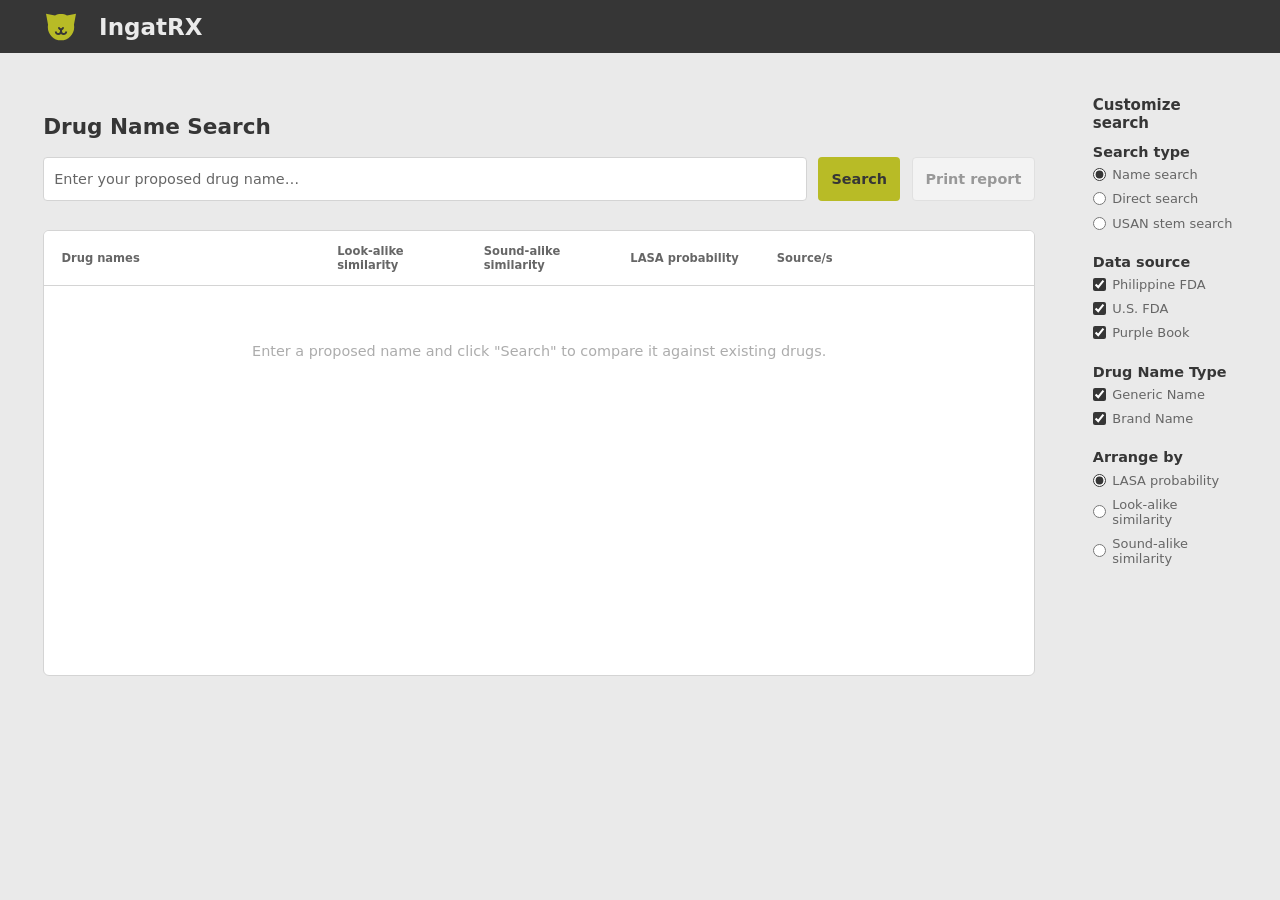
<file: index.html>
<html lang="en">
<head>
    <meta charset="UTF-8" />
    <title>IngatRX</title>

    <link rel="stylesheet" href="src/style.css" />
</head>
<body>
    <header>
        <svg fill="#000000" height="30px" width="30px" version="1.1" id="Capa_1" xmlns="http://www.w3.org/2000/svg" xmlns:xlink="http://www.w3.org/1999/xlink" 
	    viewBox="0 0 228.118 228.118" xml:space="preserve">
            <path d="M228.118,12.703l-68.674,13.147c-13.634-6.954-29.059-10.88-45.385-10.88c-16.326,0-31.751,3.926-45.385,10.88L0,12.703
                l15.658,83.45c-1.191,6.167-1.822,12.531-1.822,19.04c0,55.263,44.96,100.223,100.223,100.223
                c55.264,0,100.224-44.96,100.224-100.223c0-6.509-0.631-12.873-1.822-19.04L228.118,12.703z M134.029,175.022
                c-7.911,0-15.038-3.259-19.977-8.675c-4.939,5.42-12.059,8.72-19.961,8.72c-14.878,0-26.982-12.362-26.982-27.362h15
                c0,7,5.375,12.362,11.982,12.362c6.606,0,11.981-5.095,11.981-11.701l-0.107-10.694c-8.808-3.291-15.097-11.967-15.097-21.967h15
                c0,5,3.674,8.19,8.19,8.19s8.191-3.19,8.191-8.19h15c0,10-6.288,18.674-15.096,21.966l-0.107,10.651
                c0,6.53,5.375,11.68,11.981,11.68s11.981-5.297,11.981-12.297h15C161.01,162.705,148.907,175.022,134.029,175.022z"/>
        </svg>
        IngatRX
    </header>

    <main>
        <section>
            <h1>Drug Name Search</h1>
            <div class="searchrow">
                <input type="text" id="q" placeholder="Enter your proposed drug name…" aria-label="Proposed drug name" autocomplete="off">
                <button id="go" type="button">
                    <span id="go-label">Search</span>
                    <span id="loading-spinner" class="spinner" aria-hidden="true" hidden></span>
                </button>
                <button id="print" type="button" class="secondary-button" disabled>Print report</button>
            </div>
            <div class="results">
                <div class="result-head" aria-hidden="true">
                    <span>Drug names</span>
                    <span>Look-alike similarity</span>
                    <span>Sound-alike similarity</span>
                    <span>LASA probability</span>
                    <span>Source/s</span>
                    <span></span>
                </div>
                <div id="rows" role="list" aria-label="Similar drug names"></div>
                <div class="empty" id="empty" role="status" aria-live="polite">Enter a proposed name and click "Search" to compare it against existing drugs.</div>
            </div>
        </section>
        <aside>
            <h2>Customize search</h2>
            <fieldset>
                <legend>Search type</legend>
                <label><input type="radio" name="type" value="name" checked> Name search</label>
                <label><input type="radio" name="type" value="direct"> Direct search</label>
                <label><input type="radio" name="type" value="stem"> USAN stem search</label>
            </fieldset>
            <fieldset>
                <legend>Data source</legend>
                <label><input type="checkbox" name="src" value="Philippine FDA" checked> Philippine FDA</label>
                <label><input type="checkbox" name="src" value="U.S. FDA" checked> U.S. FDA</label>
                <label><input type="checkbox" name="src" value="Purple Book" checked> Purple Book</label>
            </fieldset>
            <fieldset id="name-types">
                <legend>Drug Name Type</legend>
                <label><input type="checkbox" name="dnt" value="Generic" checked> Generic Name</label>
                <label><input type="checkbox" name="dnt" value="Brand" checked> Brand Name</label>
            </fieldset>
            <fieldset id="arrange">
                <legend>Arrange by</legend>
                <label><input type="radio" name="arrange" value="score" checked> LASA probability</label>
                <label><input type="radio" name="arrange" value="look"> Look-alike similarity</label>
                <label><input type="radio" name="arrange" value="sound"> Sound-alike similarity</label>
            </fieldset>
        </aside>
    </main>

    <dialog id="details" aria-labelledby="details-title">
        <div class="details-top">
            <h2 id="details-title"></h2>
            <button type="button" id="details-close" class="details-close" aria-label="Close">&times;</button>
        </div>
        <div class="details-body">
            <div class="verdict" id="details-verdict"></div>

            <div>
                <div class="section-head">
                    <h3>How they're read in Filipino</h3>
                    <p>Used for the sound-alike checks</p>
                </div>
                <div class="spelled" id="details-spelled"></div>
            </div>

            <div class="compare-bar">
                <span id="compare-label">Scores below compare the</span>
                <div class="seg" id="details-parts" role="group" aria-labelledby="compare-label">
                    <button type="button" data-part="full" aria-pressed="true">Whole name</button>
                    <button type="button" data-part="core" aria-pressed="false">Core word</button>
                </div>
            </div>

            <div>
                <div class="section-head">
                    <h3>How alike they look</h3>
                </div>
                <ul class="measures" id="details-look"></ul>
            </div>

            <div class="divided">
                <div class="section-head">
                    <h3>How alike they sound</h3>
                </div>
                <ul class="measures" id="details-sound"></ul>
            </div>

            <div class="divided" id="details-edits-section">
                <div class="section-head">
                    <h3>Spelling difference</h3>
                    <p>Whole name only</p>
                </div>
                <ul class="measures" id="details-edits"></ul>
            </div>
        </div>
    </dialog>

    <!-- Filled in just before printing; only shown on paper. -->
    <section id="report"></section>
    <script type="module" src="./src/scripts/js/main.js"></script>
</body>
</file>
<file: src/style.css>
:root{
  --accent:#b8bb26;
  --accent-hover:#9fa21f; 
  
  --muted:#666666;
  --bg:#eaeaea; 
  --panel:#ffffff; 
  --row-alt:#f4f4f4; 
  --border:#d4d4d4;
  --text:#363636; 
  --control:#363636;

  --danger:#c62828;
  --danger-soft:#fde8e6;
  --caution:#8a5a00;
  --caution-soft:#fff1c2;
  --backdrop:rgba(20,20,20,.55);

  --font: "Inter",system-ui,-apple-system,"Segoe UI",sans-serif;

  color-scheme:light;
}

@media (prefers-color-scheme:dark){
  :root:not([data-theme="light"]){
    --bg:#262626; 
    --panel:#303030; 
    --row-alt:#363636; 
    --border:#4a4a4a;
    --text:#eaeaea; 
    --muted:#a8a8a8;
    --danger:#ff8a80;
    --danger-soft:#4a2523;
    --caution:#f2c94c;
    --caution-soft:#45391a;
    --control:#b8bb26;
    color-scheme:dark;
  }
}

* {
    box-sizing: border-box;
}

body {
    margin: 0;
    background: var(--bg);
    color: var(--text);
    font-family: var(--font);
    font-size: 0.9em
}

header {
    background: #363636;
    color: #eaeaea;
    padding: 0.5em 2em;
    display: flex;
    align-items: center;
    gap: 1em;
    font-size: 1.6em;
    font-weight: 700;
}

header svg {
    display: block;
    flex: none;
    margin: 0;
    fill:var(--accent);
}

main {
    max-width: 100%;
    margin: 0 auto;
    padding: 3em;
    display: grid;
    grid-template-columns: minmax(0,1fr) 10em;
    gap: 4em;
}

main > section {
    min-width: 0;
}

h2 { 
    font-size: 15px;
    margin: 0 0 12px;
}

aside fieldset {
    border: 0;
    padding: 0;
    margin: 0 0 1em;
}

aside legend {
    font-weight: 700;
    padding: 0;
    margin-bottom: 0.5em;
}

aside label {
    display: flex;
    align-items: center;
    gap: 0.5em;
    color: var(--muted);
    font-size: 0.9em;
    margin-bottom: 0.7em;
    cursor: pointer;
}

aside input {
    accent-color: var(--control);
    margin: 0;
}

.searchrow {
    display: flex;
    gap: 0.8em;
    margin-bottom: 2em;
}

input[type=text] {
    flex: 1;
    min-width: 0;
    background: var(--panel);
    border: 1px solid var(--border);
    color: var(--text);
    padding: 0.7em;
    border-radius: 4px;
    font: var(--font);
}

input[type=text]::placeholder {
    color: var(--muted);
}

input[type=text]:focus {
    outline: none;
    border-color: var(--text);
    box-shadow: 0 0 0 3px rgba(184,187,38,.45)
}

button {
    display: inline-flex;
    align-items: center;
    justify-content: center;
    gap: 0.6em;
    background: var(--accent);
    color: #363636;
    font: var(--font);
    font-weight: 700;
    border: 0;
    padding: 0.9em;
    border-radius: 4px;
    cursor: pointer;
}

button:hover {
    background:var(--accent-hover);
}

button:disabled {
    cursor: wait;
    opacity: 0.8;
}

.spinner {
    width: 1em;
    height: 1em;
    border: 2px solid currentColor;
    border-right-color: transparent;
    border-radius: 50%;
    animation: spin 0.7s linear infinite;
}

.spinner[hidden] {
    display: none;
}

@keyframes spin {
    to {
        transform: rotate(360deg);
    }
}

button:focus-visible {
    outline: 2px solid var(--text);
    outline-offset: 2px;
}

.results {
    height: 31em;
    max-height: 70vh;
    overflow: auto;
    background: var(--panel);
    border: 1px solid var(--border);
    border-radius: 6px;
}

/* Results list: one grid row per drug, with the header using the same columns. */
.result-head,
.result-row {
    display: grid;
    grid-template-columns: minmax(0, 2fr) minmax(0, 1fr) minmax(0, 1fr) minmax(0, 1fr) minmax(0, 1fr) 6.5em;
    align-items: center;
    gap: 1.2em;
    padding: 0.9em 1.2em;
}

.result-head {
    position: sticky;
    top: 0;
    z-index: 1;
    background: var(--panel);
    color: var(--muted);
    font-weight: 600;
    border-bottom: 1px solid var(--border);
}

/* Shrink the labels, not the header row, so its em-based gaps and padding match the rows. */
.result-head > span {
    font-size: 0.8em;
}

.result-row + .result-row {
    border-top: 1px solid var(--border);
}

.result-row.alt {
    background: var(--row-alt);
}

.result-row:hover {
    background: rgba(184,187,38,.14);
}

.drug-name {
    font-weight: 600;
    overflow-wrap: anywhere;
}

.drug-name small {
    display: block;
    margin-top: 0.2em;
    color: var(--muted);
    opacity: 0.75;
    font-size: 0.75em;
    font-weight: 400;
}

.similarity {
    font-variant-numeric: tabular-nums;
}

.cell-label {
    display: none;
}

.source {
    color: var(--muted);
    overflow-wrap: anywhere;
}

@media (max-width: 760px) {
    .result-head {
        display: none;
    }

    .result-row {
        grid-template-columns: minmax(0, 1fr) minmax(0, 1fr);
        gap: 0.8em 1.2em;
    }

    .result-row .drug-name {
        grid-column: 1 / -1;
    }

    .result-row .details-button {
        grid-column: 1 / -1;
        justify-self: stretch;
    }

    .cell-label {
        display: block;
        color: var(--muted);
        font-size: 0.8em;
    }
}

.empty {
    color: #6666668a;
    padding: 4em;
    text-align: center;
}

/* LASA probability: red at or above the likely threshold, yellow at or above the possible one. */
.lasa {
    display: inline-block;
    padding: 0.2em 0.6em;
    border-radius: 99px;
    font-variant-numeric: tabular-nums;
}

.lasa.high {
    background: var(--danger-soft);
    color: var(--danger);
    font-weight: 700;
}

.lasa.possible {
    background: var(--caution-soft);
    color: var(--caution);
    font-weight: 700;
}

.details-button {
    justify-self: end;
    white-space: nowrap;
    background: none;
    color: var(--text);
    border: 1px solid var(--border);
    padding: 0.4em 0.9em;
    font-weight: 600;
}

.details-button:hover {
    background: rgba(184,187,38,.14);
    border-color: var(--accent);
}

dialog {
    width: min(40em, calc(100vw - 2em));
    max-height: calc(100vh - 3em);
    padding: 0;
    border: 1px solid var(--border);
    border-radius: 10px;
    background: var(--panel);
    color: var(--text);
    overflow: auto;
}

dialog::backdrop {
    background: var(--backdrop);
}

.details-top {
    position: sticky;
    top: 0;
    display: flex;
    align-items: flex-start;
    gap: 1em;
    padding: 1.2em 1.4em 1em;
    background: var(--panel);
    border-bottom: 1px solid var(--border);
}

.details-top h2 {
    margin: 0;
    font-size: 1.25em;
    overflow-wrap: anywhere;
}

.details-close {
    margin-left: auto;
    flex: none;
    width: 2em;
    height: 2em;
    padding: 0;
    background: none;
    color: var(--text);
    border: 1px solid var(--border);
    font-size: 1.2em;
    line-height: 1;
}

.details-close:hover {
    background: var(--row-alt);
}

.details-body {
    display: grid;
    gap: 1.5em;
    padding: 1.2em 1.4em 1.6em;
}

.verdict {
    display: flex;
    align-items: flex-start;
    gap: 0.8em;
    padding: 0.9em;
    border-radius: 8px;
    background: var(--row-alt);
}

.verdict p {
    margin: 0;
    line-height: 1.5;
}

.section-head {
    display: flex;
    flex-wrap: wrap;
    align-items: baseline;
    justify-content: space-between;
    gap: 0.5em;
    margin-bottom: 0.6em;
}

.section-head h3 {
    margin: 0;
    font-size: 0.95em;
    font-weight: 700;
    letter-spacing: 0.08em;
    text-transform: uppercase;
}

.section-head p {
    margin: 0;
    color: var(--muted);
    font-size: 0.9em;
}

.spelled {
    display: grid;
    grid-template-columns: repeat(auto-fit, minmax(12em, 1fr));
    gap: 0.6em;
}

.spelled > div {
    border: 1px solid var(--border);
    border-radius: 8px;
    padding: 0.6em 0.8em;
}

.spelled span {
    display: block;
    color: var(--muted);
    font-size: 0.85em;
}

.spelled b {
    font-size: 1.1em;
    font-weight: 600;
    overflow-wrap: anywhere;
}

/* The whole name / core word switch in a shaded box. The negative margin pushes the box
   outward by its own padding, so its text still lines up with the section headings. */
.compare-bar {
    display: flex;
    flex-wrap: wrap;
    align-items: center;
    justify-content: space-between;
    gap: 0.6em 1em;
    margin-inline: -0.9em;
    padding: 0.6em 0.6em 0.6em 0.9em;
    border-radius: 8px;
    background: var(--row-alt);
}

.compare-bar > span {
    color: var(--muted);
}

.seg {
    display: inline-flex;
    background: var(--panel);
    gap: 2px;
    padding: 3px;
    border: 1px solid var(--border);
    border-radius: 8px;
}

.seg button {
    background: none;
    color: var(--muted);
    font-weight: 500;
    padding: 0.4em 0.9em;
    border-radius: 6px;
}

.seg button:hover {
    background: var(--row-alt);
}

.seg button[aria-pressed="true"] {
    background: rgba(184,187,38,.2);
    color: var(--text);
    font-weight: 700;
}

.measures {
    display: grid;
    gap: 1.1em;
    margin: 0;
    padding: 0;
    list-style: none;
}

.measures li {
    display: grid;
    grid-template-columns: minmax(0, 1fr) auto;
    gap: 0.25em 1em;
    align-items: center;
}

.measures .what {
    font-weight: 400;
}

.measures .tech {
    margin-top: 0.3em;
    color: var(--muted);
    font-family: ui-monospace, Consolas, monospace;
    font-size: 0.75em;
}

.measures .value {
    white-space: nowrap;
    font-size: 0.9em;
    font-variant-numeric: tabular-nums;
    text-align: right;
}

/* Thin line above the sound-alike and spelling sections. */
.divided {
    padding-top: 1.5em;
    border-top: 1px solid var(--border);
}

.divided[hidden] {
    display: none;
}

/* Print report button: secondary, next to Search. */
.secondary-button {
    background: var(--panel);
    color: var(--text);
    border: 1px solid var(--border);
    white-space: nowrap;
}

.secondary-button:hover {
    background: rgba(184,187,38,.14);
    border-color: var(--accent);
}

.secondary-button:disabled {
    cursor: not-allowed;
    opacity: 0.45;
    background: var(--panel);
    border-color: var(--border);
}

/* Printed report. Built by buildReport() in main.ts and shown only on paper.
   A plain black-and-white document, so colors are fixed instead of theme variables. */
#report {
    display: none;
}

@page {
    margin: 20mm 18mm;
}

@media print {
    body.printing-report {
        background: #fff;
        color: #000;
    }

    body.printing-report > :not(#report) {
        display: none !important;
    }

    body.printing-report #report {
        display: block;
    }
}

#report {
    color: #000;
    font-family: "Times New Roman", Times, serif;
    font-size: 11pt;
    line-height: 1.4;
}

#report p {
    margin: 0 0 10pt;
}

.report-head {
    text-align: center;
    margin-bottom: 16pt;
}

.report-head p {
    margin: 0;
    font-size: 12pt;
    font-weight: 700;
}

.report-head h1 {
    margin: 2pt 0 0;
    font-size: 14pt;
    font-weight: 700;
}

.report-meta {
    margin: 0 0 12pt;
}

.report-meta div {
    display: flex;
    gap: 6pt;
}

.report-meta dt {
    flex: none;
    width: 11em;
    font-weight: 700;
}

.report-meta dd {
    margin: 0;
    overflow-wrap: anywhere;
}

.report-table {
    width: 100%;
    border-collapse: collapse;
    margin-bottom: 10pt;
    /* Set outright: without a doctype the page is in quirks mode, where tables do not inherit color or font. */
    color: #000;
    font-family: inherit;
    font-size: 10pt;
}

.report-table th,
.report-table td {
    border: 0.75pt solid #000;
    padding: 4pt 6pt;
    text-align: left;
    vertical-align: top;
}

.report-table th {
    font-weight: 700;
    /* Break only at the line break in the label, never at a hyphen. */
    white-space: pre;
    vertical-align: bottom;
}

.report-table tr {
    break-inside: avoid;
}

.report-table .num {
    text-align: right;
}

.report-table td.num {
    white-space: nowrap;
}

#report .report-note {
    font-size: 10pt;
}

.report-signatures {
    display: grid;
    grid-template-columns: 1fr 1fr;
    gap: 40pt;
    margin-top: 32pt;
    break-inside: avoid;
}

#report .report-signatures p {
    margin: 0;
}

.report-line {
    height: 28pt;
    border-bottom: 0.75pt solid #000;
    margin-bottom: 2pt;
}
</file>
